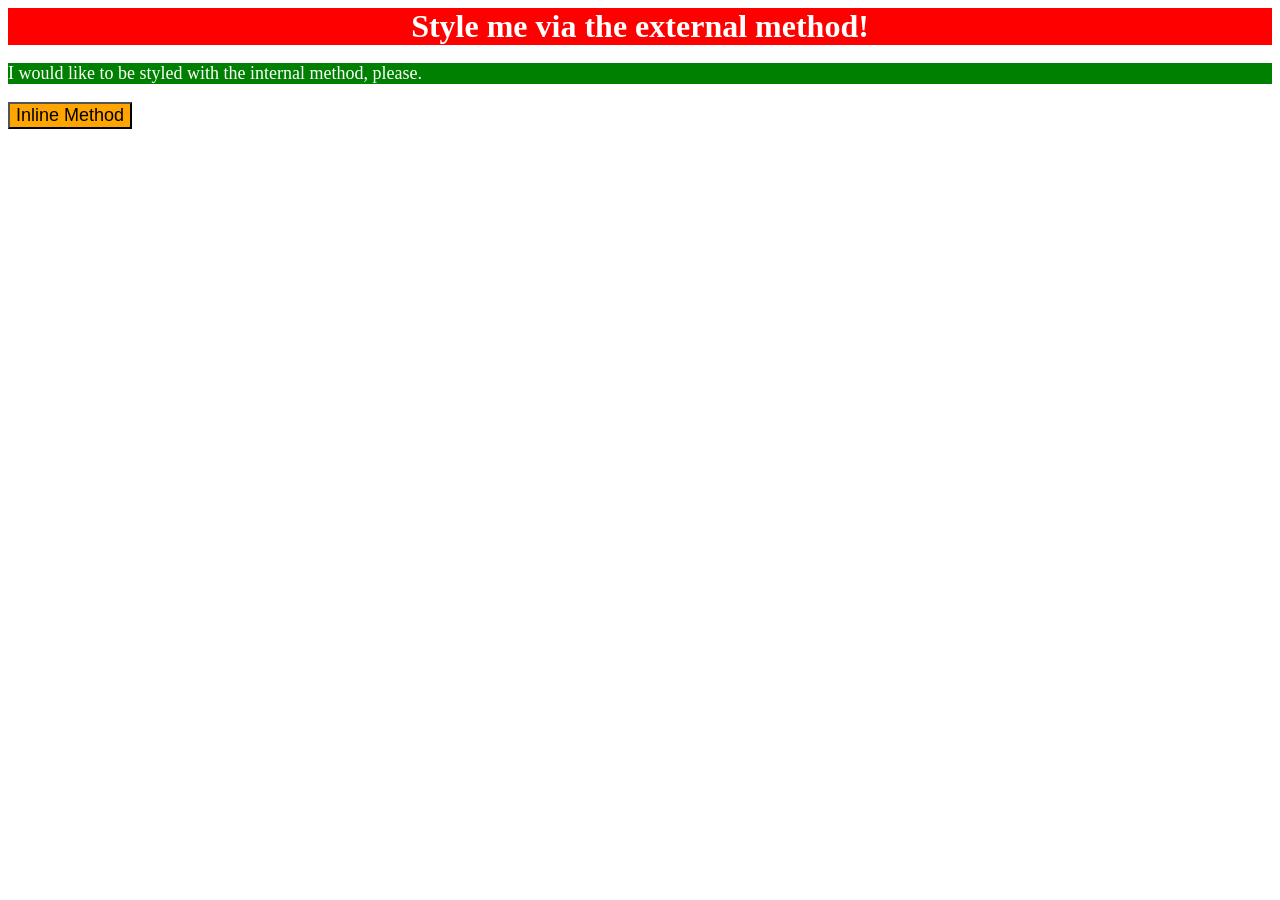
<file: foundations/intro-to-css/01-css-methods/index.html>
<!DOCTYPE html>
<html lang="en">
  <head>
    <meta charset="UTF-8">
    <meta http-equiv="X-UA-Compatible" content="IE=edge">
    <meta name="viewport" content="width=device-width, initial-scale=1.0">
    <title>Methods for Adding CSS</title>
    <link rel="stylesheet" href="style.css">
    <style> p{ 
      background-color: green;
      color: white;
      font-size: 18px;
    }
    </style>
  </head>
  <body>
    <div>Style me via the external method!</div>
    <p>I would like to be styled with the internal method, please.</p>
    <button style="background-color: orange; font-size: 18px;">Inline Method</button>
  </body>
</html>
</file>
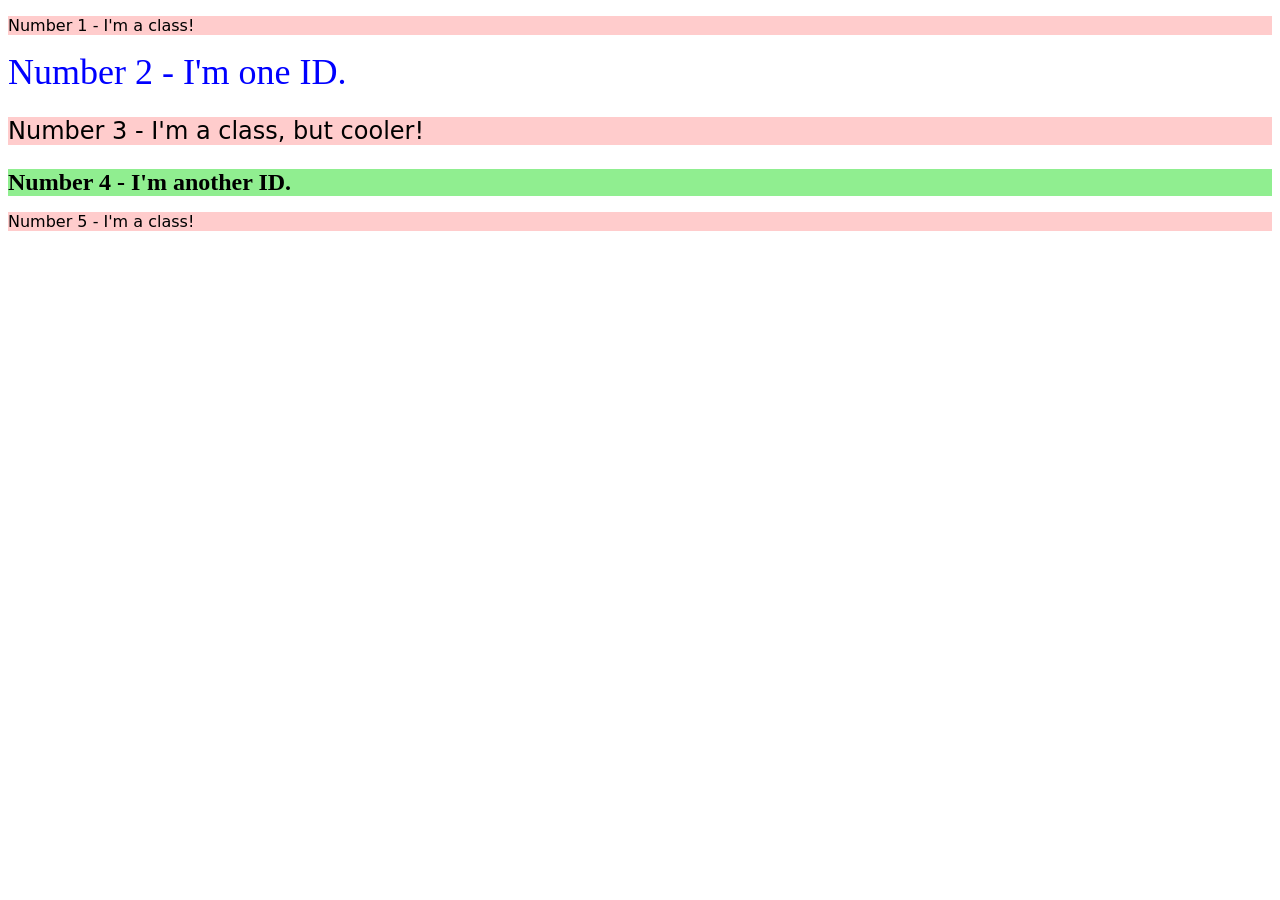
<file: foundations/intro-to-css/02-class-id-selectors/index.html>
<!DOCTYPE html>
<html lang="en">
  <head>
    <meta charset="UTF-8">
    <meta http-equiv="X-UA-Compatible" content="IE=edge">
    <meta name="viewport" content="width=device-width, initial-scale=1.0">
    <title>Class and ID Selectors</title>
    <link rel="stylesheet" href="style.css">
  </head>
  <body>
    <p class="odd">Number 1 - I'm a class!</p>
    <div id="two">Number 2 - I'm one ID.</div>
    <p class="odd bunny">Number 3 - I'm a class, but cooler!</p>
    <div id="four">Number 4 - I'm another ID.</div>
    <p class="odd">Number 5 - I'm a class!</p>
  </body>
</html>
</file>
<file: foundations/intro-to-css/01-css-methods/style.css>
div {
    background-color: red;
    color: white;
    font-size: 32px;
    text-align: center;
    font-weight: bold;
}
</file>
<file: foundations/intro-to-css/02-class-id-selectors/style.css>
/* Add CSS Styling */
 .odd {
    background-color: #ffcccc;
    font-family: Verdana,"DejaVu Sans", sans-serif;
}

 #two {
 color: #0000ff;
 font-size: 36px;
}

.bunny {
    font-size: 24px;
}

#four {
    background-color: #90ee90;
    font-size: 24px;
    font-weight: bold;
}
</file>
